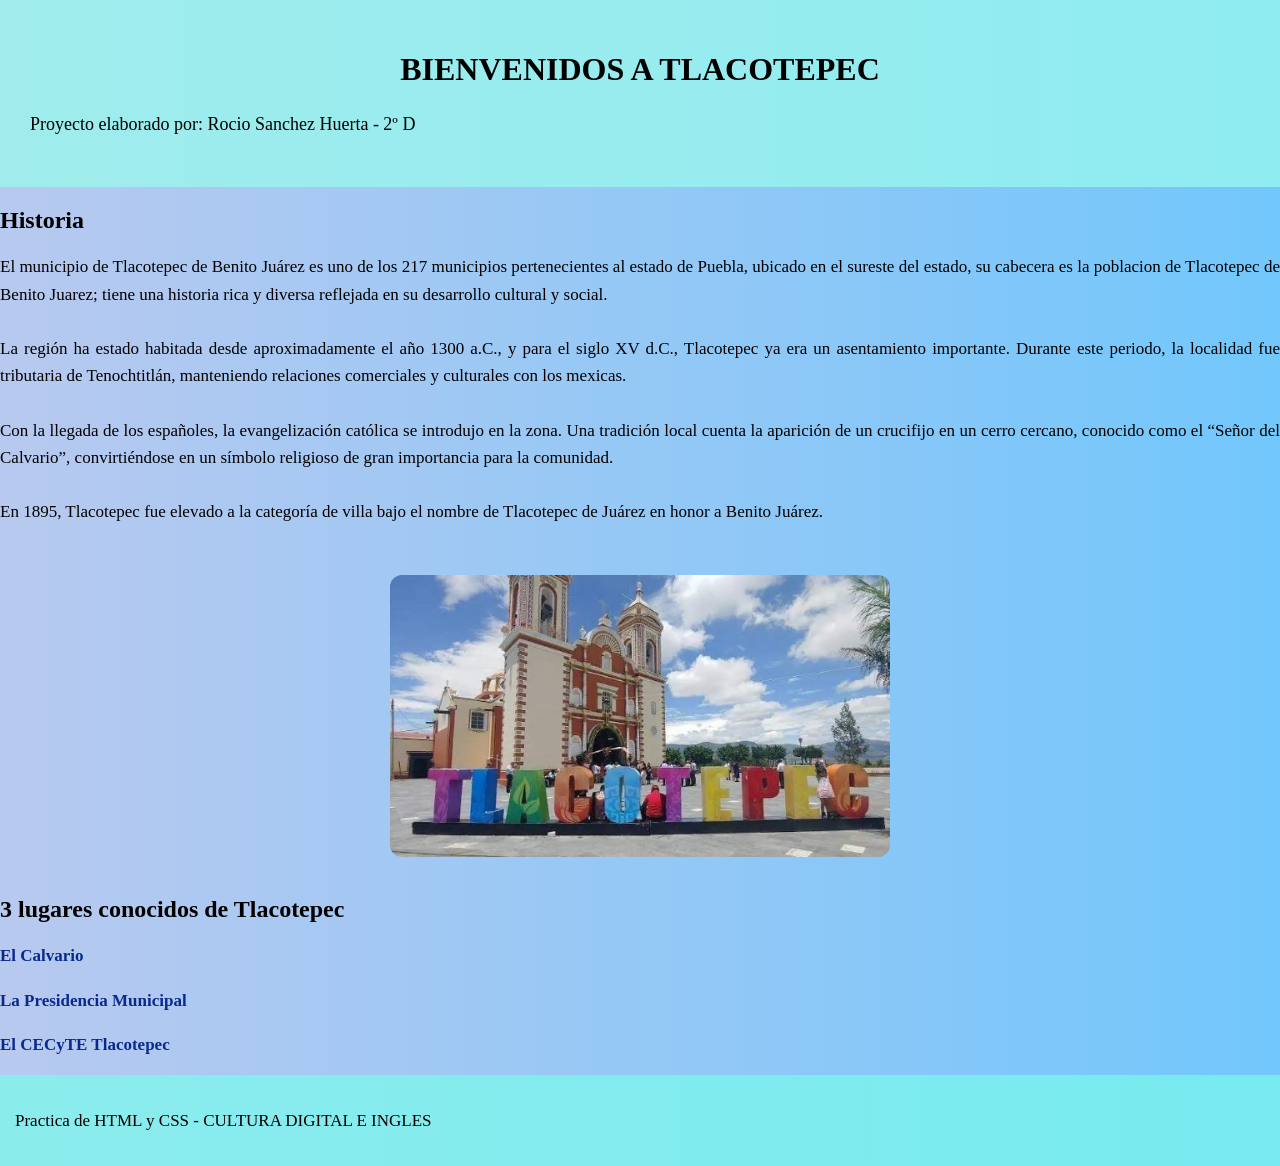
<file: Index.html>
<!DOCTYPE html>
<html lang="es">
<head>
    <meta charset="UTF-8">
    <meta name="viewport" content="width=device-width, initial-scale=1.0">
    <title>TLACOTEPEC DE BENITO JUAREZ</title>
    <link rel="stylesheet" href="style.css">
</head>
<body>
    <header>
        <h1>BIENVENIDOS A TLACOTEPEC</h1>
        <P class="subtitulo">Proyecto elaborado por: Rocio Sanchez Huerta - 2º D</P>
    </header>

    <main>
        <h2>Historia</h2>
        <p>
            El municipio de Tlacotepec de Benito Juárez es uno de los 217 municipios pertenecientes al estado de Puebla, 
            ubicado en el sureste del estado, su cabecera es la poblacion de Tlacotepec de Benito Juarez; 
            tiene una historia rica y diversa reflejada en su desarrollo cultural y social.<br>
            <br>La región ha estado habitada desde aproximadamente el año 1300 a.C., 
            y para el siglo XV d.C., Tlacotepec ya era un asentamiento importante. 
            Durante este periodo, la localidad fue tributaria de Tenochtitlán,
            manteniendo relaciones comerciales y culturales con los mexicas.<br>
            <br>Con la llegada de los españoles, la evangelización católica se introdujo en la zona. 
            Una tradición local cuenta la aparición de un crucifijo en un cerro cercano, 
            conocido como el “Señor del Calvario”, 
            convirtiéndose en un símbolo religioso de gran importancia para la comunidad.<br>
            <br>En 1895, Tlacotepec fue elevado a la categoría de villa bajo el nombre de 
            Tlacotepec de Juárez en honor a Benito Juárez.<br>
        </p>
            <br>
        <img src="tlaco.jpg.jpeg">
        
        <p>
        <h2>3 lugares conocidos de Tlacotepec</h2>
        </p>
        <p>
        <a href="calvario.html"_blanck>El Calvario</a>
        </p>
        <p>
        <a href="presidencia.html"_blanck>La Presidencia Municipal</a>
        </p>
        <p>
        <a href="cecyte.html"_blanck>El CECyTE Tlacotepec</a>
        </p>

    </main>

    <footer>
        <p>Practica de HTML y CSS - CULTURA DIGITAL E INGLES</p>
    </footer>
</body>
</html>
</file>
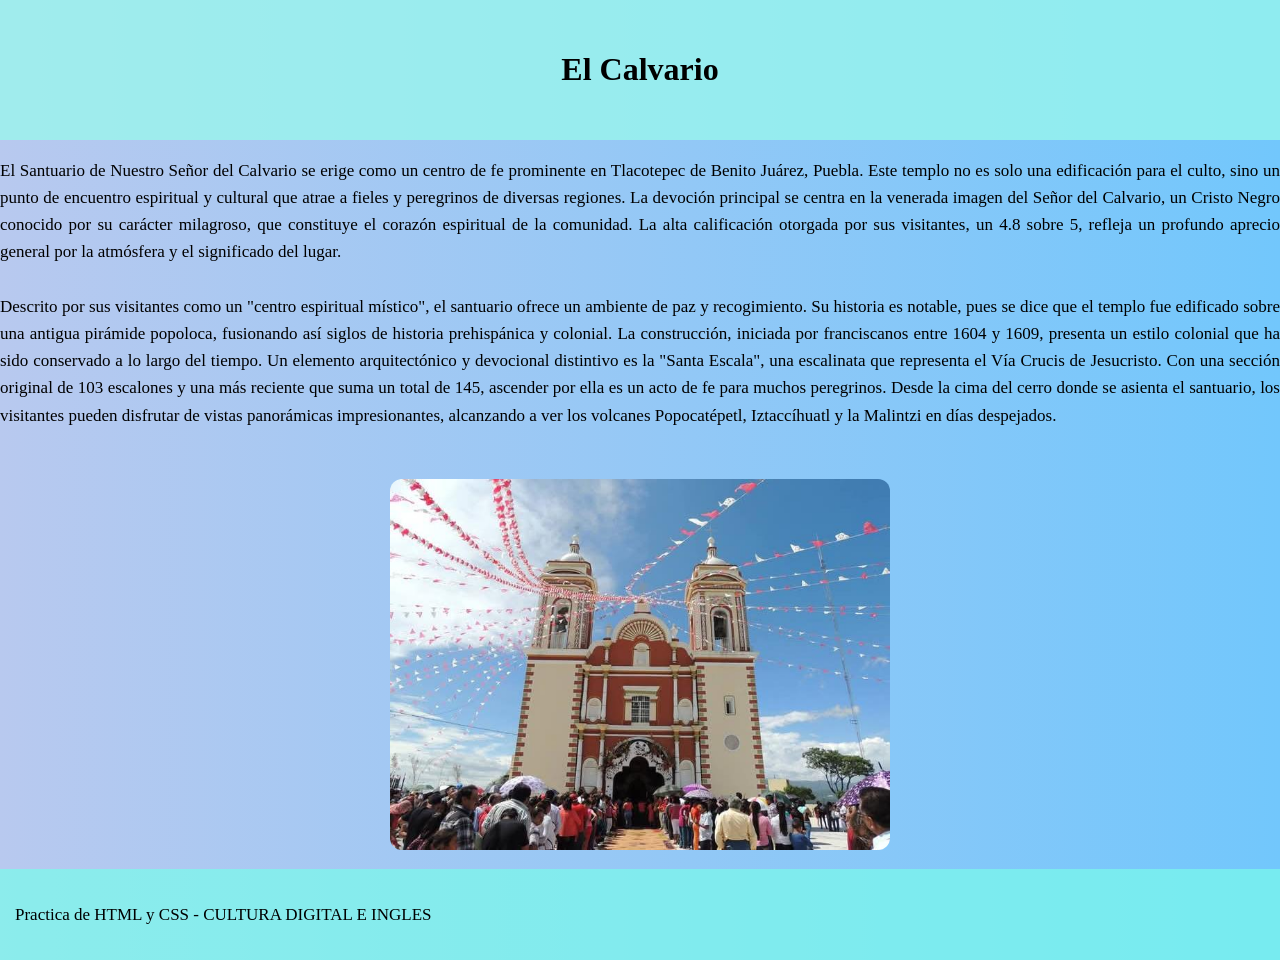
<file: calvario.html>
<!DOCTYPE html>
<html lang="es">
<head>
    <meta charset="UTF-8">
    <meta name="viewport" content="width=device-width, initial-scale=1.0">
    <title>TLACOTEPEC DE BENITO JUAREZ</title>
    <link rel="stylesheet" href="style.css">
</head>
<body>
    <header>
        <h1>El Calvario</h1>
    </header>

    <main>
        <p>
            El Santuario de Nuestro Señor del Calvario se erige como un centro de fe prominente en Tlacotepec de Benito Juárez, Puebla. 
            Este templo no es solo una edificación para el culto, sino un punto de encuentro espiritual y cultural que atrae a fieles y 
            peregrinos de diversas regiones. La devoción principal se centra en la venerada imagen del Señor del Calvario, un Cristo Negro 
            conocido por su carácter milagroso, que constituye el corazón espiritual de la comunidad. La alta calificación otorgada por sus 
            visitantes, un 4.8 sobre 5, refleja un profundo aprecio general por la atmósfera y el significado del lugar.<br>
            <br>Descrito por sus visitantes como un "centro espiritual místico", el santuario ofrece un ambiente de paz y recogimiento. 
            Su historia es notable, pues se dice que el templo fue edificado sobre una antigua pirámide popoloca, fusionando así siglos de 
            historia prehispánica y colonial. La construcción, iniciada por franciscanos entre 1604 y 1609, presenta un estilo colonial que 
            ha sido conservado a lo largo del tiempo. Un elemento arquitectónico y devocional distintivo es la "Santa Escala", una escalinata 
            que representa el Vía Crucis de Jesucristo. Con una sección original de 103 escalones y una más reciente que suma un total de 145, 
            ascender por ella es un acto de fe para muchos peregrinos. Desde la cima del cerro donde se asienta el santuario, los visitantes 
            pueden disfrutar de vistas panorámicas impresionantes, alcanzando a ver los volcanes Popocatépetl, Iztaccíhuatl y la Malintzi en días despejados.<br>
        </p>
            <br>
        <img src="calvario.jpg.jpeg">
        
    </main>

    <footer>
        <p>Practica de HTML y CSS - CULTURA DIGITAL E INGLES</p>
    </footer>
</body>
</html>
</file>
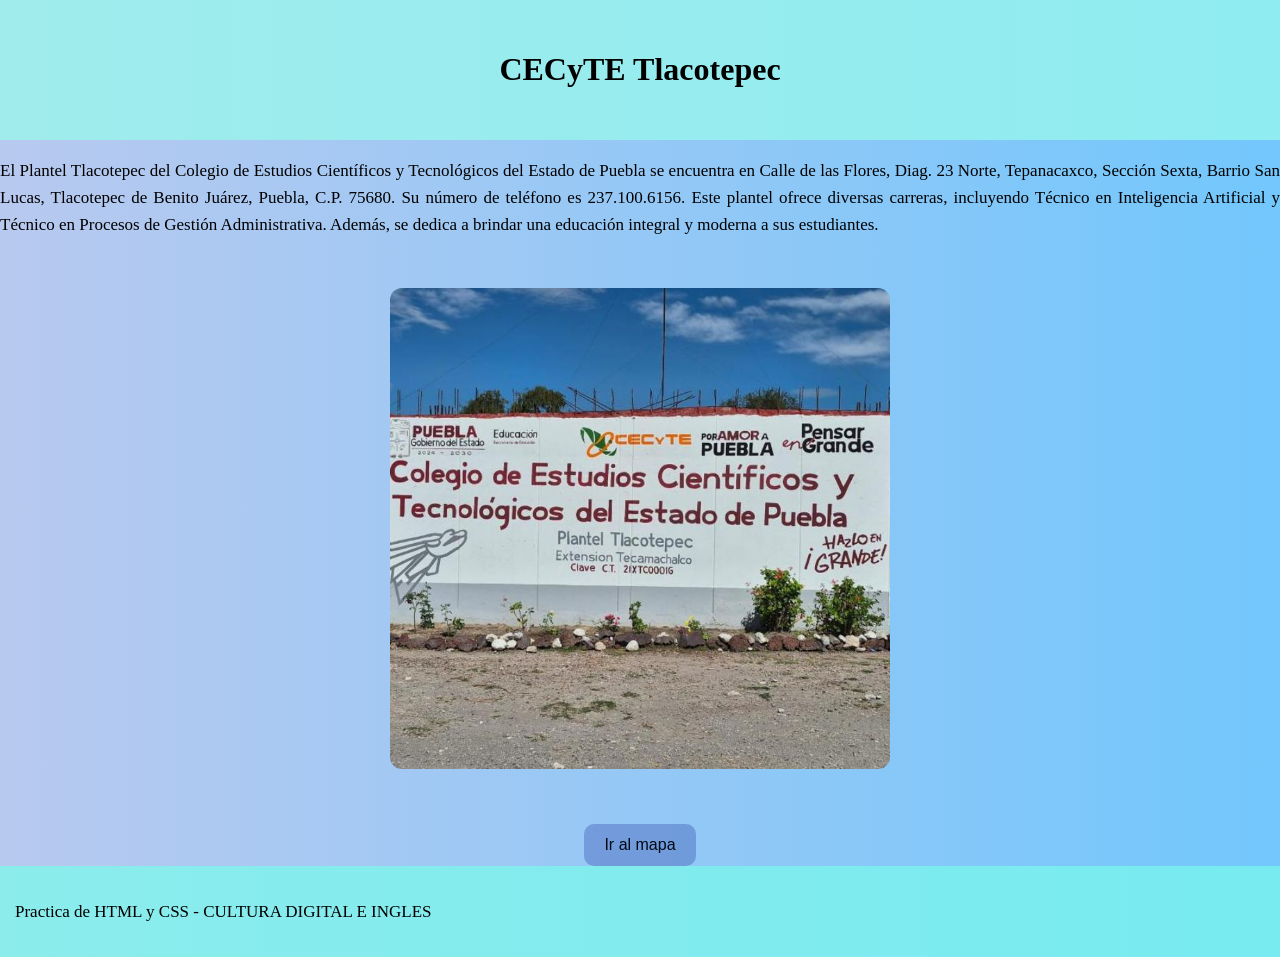
<file: cecyte.html>
<!DOCTYPE html>
<html lang="es">
<head>
    <meta charset="UTF-8">
    <meta name="viewport" content="width=device-width, initial-scale=1.0">
    <title>TLACOTEPEC DE BENITO JUAREZ</title>
    <link rel="stylesheet" href="style.css">
</head>
<body>
    <header>
        <h1>CECyTE Tlacotepec</h1>
    </header>

    <main>
        <p>
            El Plantel Tlacotepec del Colegio de Estudios Científicos y Tecnológicos del Estado de Puebla se encuentra en Calle de las Flores, 
            Diag. 23 Norte, Tepanacaxco, Sección Sexta, Barrio San Lucas, Tlacotepec de Benito Juárez, Puebla, C.P. 75680. Su número de 
            teléfono es 237.100.6156. Este plantel ofrece diversas carreras, incluyendo Técnico en Inteligencia Artificial y Técnico en 
            Procesos de Gestión Administrativa. Además, se dedica a brindar una educación integral y moderna a sus estudiantes. 
        </p>
            <br>
        <img src="cecyte.jpg.jpeg">

    </main>

     <br><br>
            <a href="mapa.html">
                <button>Ir al mapa</button>
            </a>

    <footer>
        <p>Practica de HTML y CSS - CULTURA DIGITAL E INGLES</p>
    </footer>
</body>
</html>
</file>
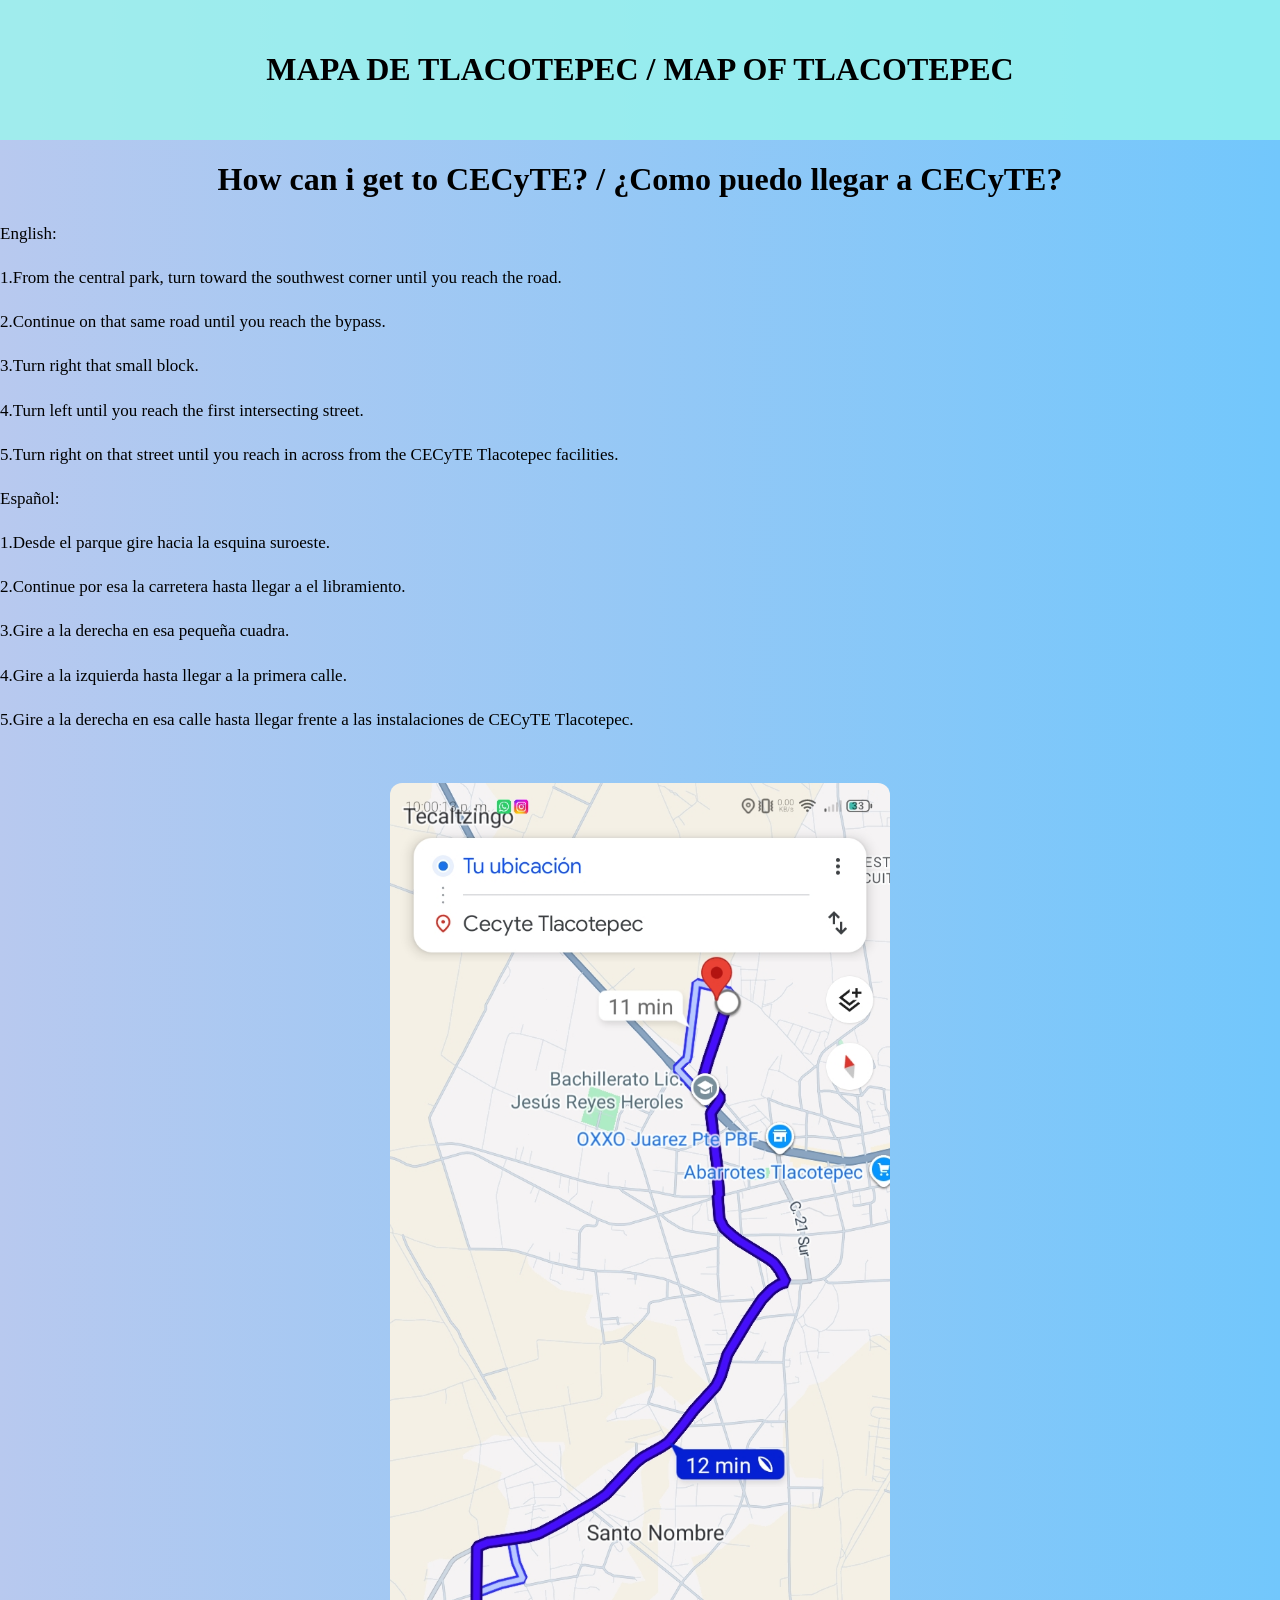
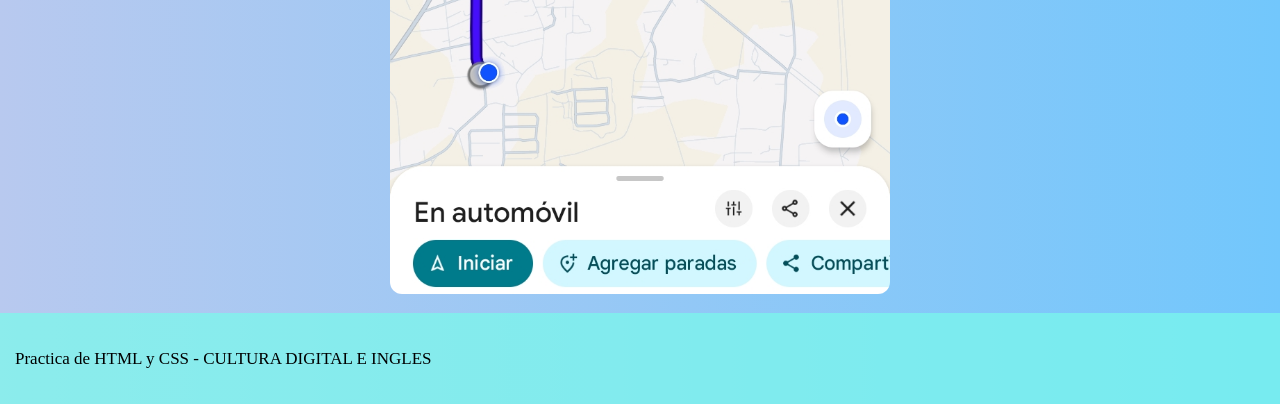
<file: mapa.html>
<!DOCTYPE html>
<html lang="es">
<head>
    <meta charset="UTF-8">
    <meta name="viewport" content="width=device-width, initial-scale=1.0">
    <title>TLACOTEPEC DE BENITO JUAREZ</title>
    <link rel="stylesheet" href="style.css">
</head>
<body>
    <header>
        <h1>MAPA DE TLACOTEPEC / MAP OF TLACOTEPEC</h1>
    </header>

    <main>
        <h1>
            How can i get to CECyTE? / ¿Como puedo llegar a CECyTE?
        </h2>
            
            <p> English:</p>
            <p>
                1.From  the central park, turn toward the southwest corner until you reach the road.
            </p>
            <p>
                2.Continue on that same road until you reach the bypass.
            </p>
            <p>
                3.Turn right that small block. 
            </p>
            <p>
                4.Turn left until you reach the first intersecting street.
            </p>
            <p>
                5.Turn right on that street until you reach in across from the CECyTE Tlacotepec facilities.
            </p>
                 
            <p>Español:</p>
            <p>
                1.Desde el parque gire hacia la esquina suroeste.
            </p>
            <p>
                2.Continue por esa la carretera hasta llegar a el libramiento. 
            </p>
            <p>
                3.Gire a la derecha en esa pequeña cuadra.
            </p>
            <p>
                4.Gire a la izquierda hasta llegar a la primera calle.
            </p>
            <p>
                5.Gire a la derecha en esa calle hasta llegar frente a las instalaciones de CECyTE Tlacotepec.
            </p>
        
            <br>
        <img src="mapa.jpg.jpeg">

    </main>

    <footer>
        <p>Practica de HTML y CSS - CULTURA DIGITAL E INGLES</p>
    </footer>
</body>
</html>
</file>
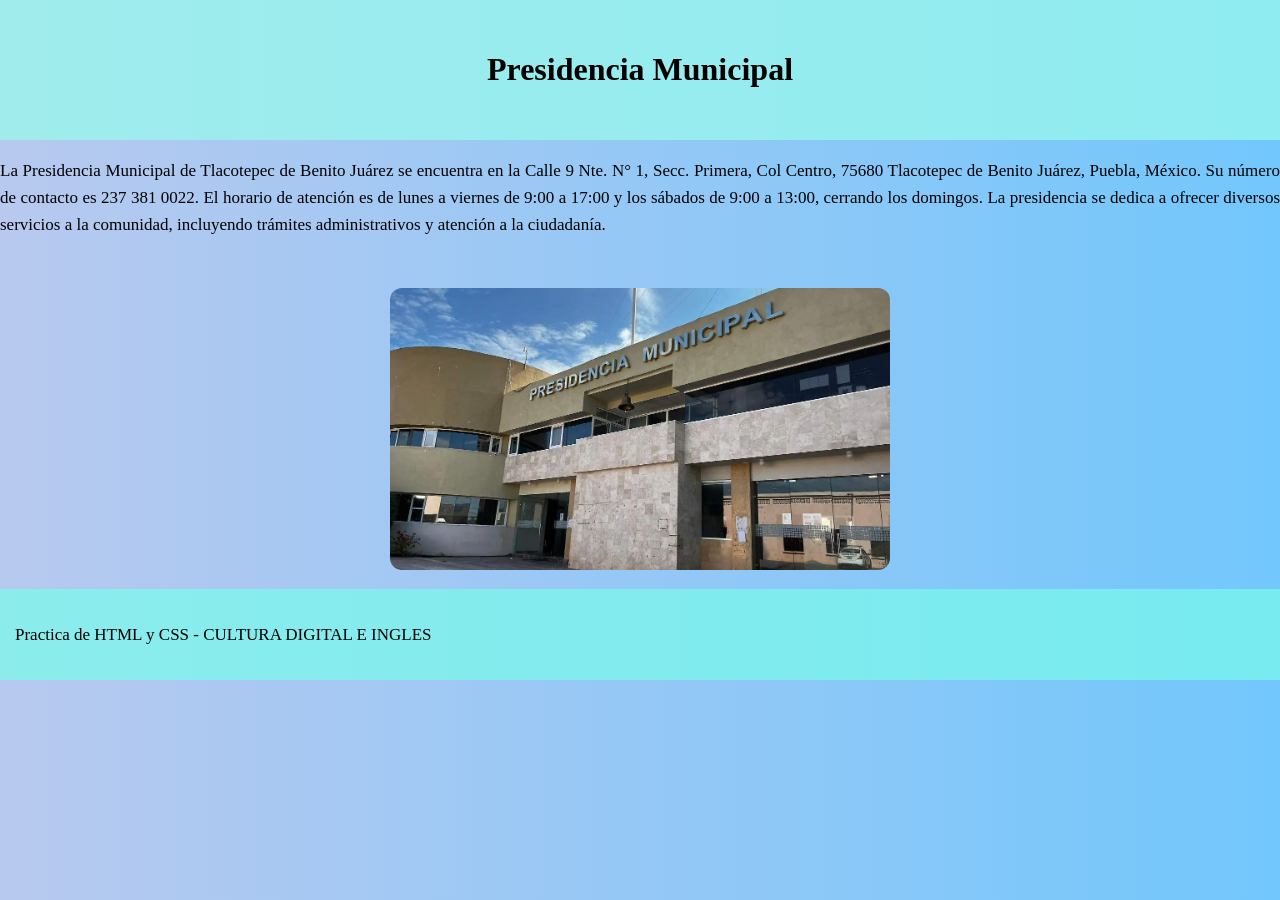
<file: presidencia.html>
<!DOCTYPE html>
<html lang="es">
<head>
    <meta charset="UTF-8">
    <meta name="viewport" content="width=device-width, initial-scale=1.0">
    <title>TLACOTEPEC DE BENITO JUAREZ</title>
    <link rel="stylesheet" href="style.css">
</head>
<body>
    <header>
        <h1>Presidencia Municipal</h1>
    </header>

    <main>
        <p>
            La Presidencia Municipal de Tlacotepec de Benito Juárez se encuentra en la Calle 9 Nte. N° 1, Secc. Primera, Col Centro, 75680 
            Tlacotepec de Benito Juárez, Puebla, México. Su número de contacto es 237 381 0022. El horario de atención es de lunes a viernes 
            de 9:00 a 17:00 y los sábados de 9:00 a 13:00, cerrando los domingos. La presidencia se dedica a ofrecer diversos servicios a 
            la comunidad, incluyendo trámites administrativos y atención a la ciudadanía.
        </p>
            <br>
        <img src="presidencia,jpg.jpeg">

    </main>

    <footer>
        <p>Practica de HTML y CSS - CULTURA DIGITAL E INGLES</p>
    </footer>
</body>
</html>
</file>
<file: style.css>
body {
    font-family: 'Times New Roman', Times, serif;
    margin: 0;
    background: linear-gradient(to right, #b8c9ef, #72c7fc);
    color: #000000;
    text-align: center;
}

header {
    padding: 30PX;
    background-color: rgba(153, 249, 237, 0.75);
}

h1 {
    color: #000000;
}

.subtitulo {
    color: #000000;
    font-size: 18px;
}


h2 {
    color: #000000;
    text-align: left;
}

p {
    font-size: 17px;
    line-height: 1.6;
    text-align: justify;
}

img {
    width: 80%;
    max-width: 500px;
    border-radius: 12px;
    margin: 15px;
}

a {
    color: #092a8c;
    font-weight: bold;
    text-decoration: none;
}

button {
    background-color: #293fa353;
    color: rgb(1, 8, 22);
    padding: 12px 20px;
    border: none;
    border-radius: 10px;
    font-size: 16px;
    cursor: pointer;
}

button:hover {
    background-color: #0110239f;
}

footer {
    padding: 15px;
    background-color: rgba(122, 251, 236, 0.7);
    color: #000000;
}
</file>
